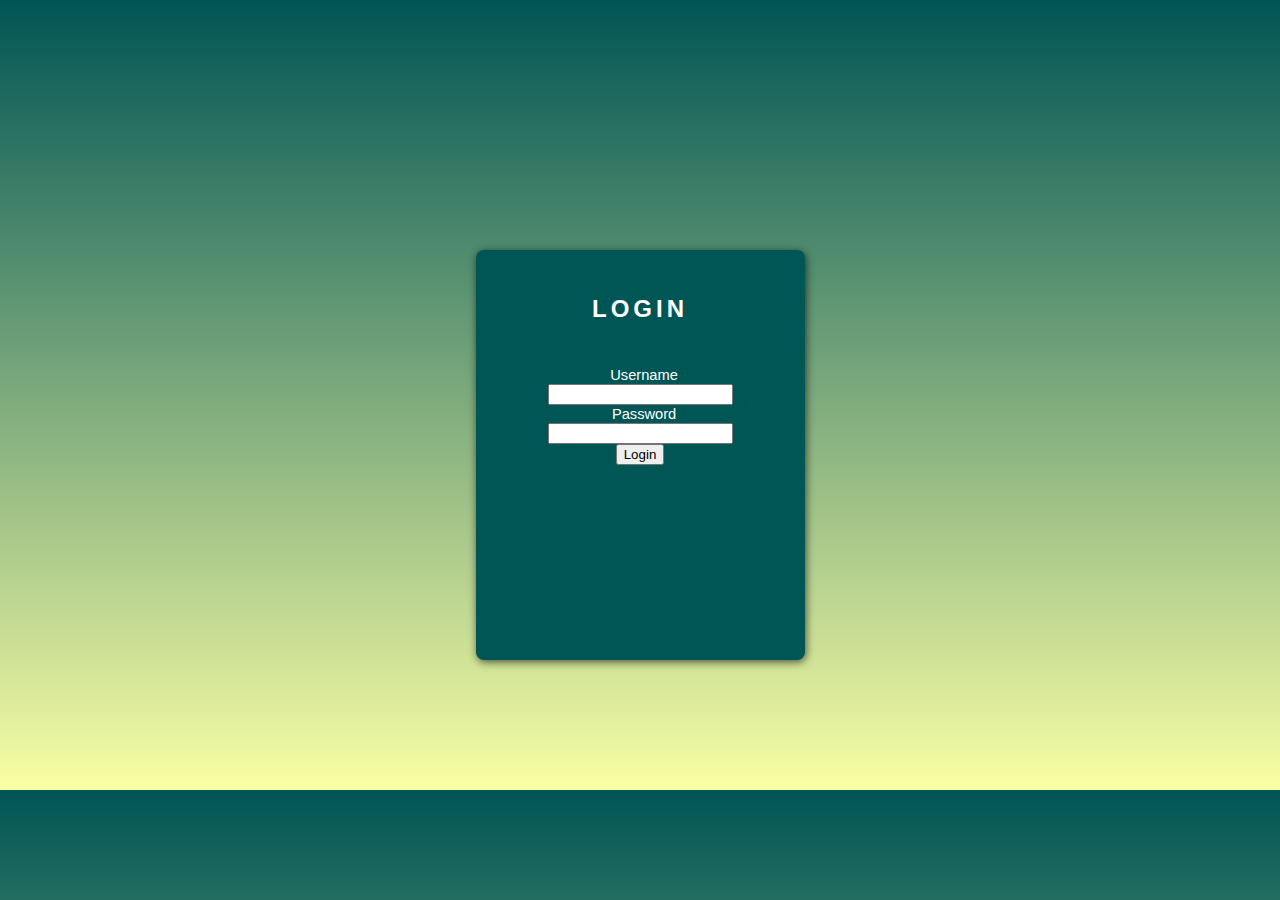
<file: TugasPweb/login.html>
<!DOCTYPE html>
<html>
<head>
	<meta charset="utf-8">
	<meta name="viewport" content="width=device-width, initial-scale=1">
	<title> Study Kampus/Login </title>
	<script type="text/javascript">
		function login() {
			var user = document.getElementById("username").value;
			var pass = document.getElementById("password").value;

			if (user=="Informatika" && pass=="2021") {
				alert(" Selamat anda berhasil login ");
				window.location = "index.html";
			}
			else{
				alert("Username dan Password salah !!!")
			}
		}
	</script>
	<link rel="stylesheet" type="text/css" href="stylelogin.css">
</head>
<body>
	<div class="masuk">
		<div class="masuk-content">
			<div class="masuk-title">
				<h2>LOGIN</h2>
				<div class="underline-title87y6yyt6"></div>	
			</div>
			<form method="post" class="form">
				<label for="username" style="padding-top: 13px">&nbsp;
					Username
				</label>
				<input type="text" name="Username" id="username">
				<div class="form-border"></div>

				<label for="password" style="padding-top:22px">&nbsp;
					Password
				</label>
				<input type="text" name="Password" id="password">
				<div class="form-border"></div>
				<input type="button" value="Login" onclick="login()"></td>
			</form> 
		</div>		
	</div>
</body>
</html>
</file>
<file: TugasPweb/stylelogin.css>
a{
	text-decoration: none;
}
body{
	background: -webkit-linear-gradient(bottom,#F9FFA4,#005555);
}
label{
	font-family: "Raleway",sans-serif;
	font-size: 11pt;
}
.form{
	text-align: center;
	color: white;
}
.masuk{
	background: #005555;
	border-radius: 8px;
	box-shadow: 1px 2px 8px rgba(0, 0, 0, 0.65);
	height: 410px;
	margin: 6rem auto 8.1rem auto;
	width: 329px;
	margin-top: 250px;
}
.masuk-content{
	padding: 12px 44px;
}
.masuk-title{
	text-align: center;
	color: white;
	font-family: "Raleway Thin",sans-serif;
	letter-spacing: 4px;
	padding-bottom: 23px;
	padding-top: 13px;
}
</file>
